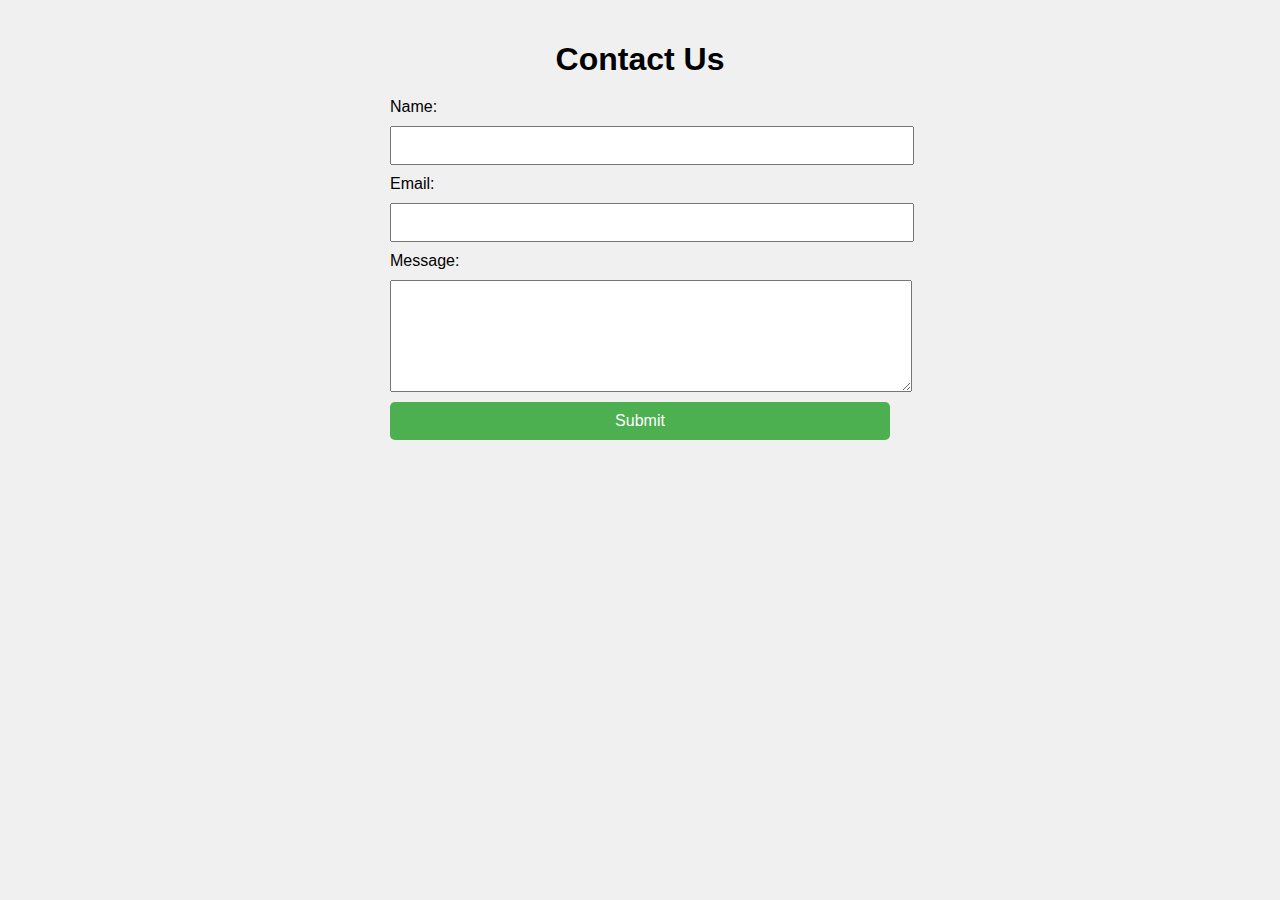
<file: contact.html>
<!DOCTYPE html>
<html lang="en">
<head>
  <meta charset="UTF-8">
  <meta name="viewport" content="width=device-width, initial-scale=1.0">
  <title>Contact Us</title>
  <style>
    body {
      font-family: Arial, sans-serif;
      background-color: #f0f0f0;
      margin: 0;
      padding: 0;
    }

    .container {
      max-width: 800px;
      margin: 0 auto;
      padding: 20px;
    }

    h1 {
      text-align: center;
      margin-bottom: 20px;
    }

    form {
      max-width: 500px;
      margin: 0 auto;
    }

    label,
    input,
    textarea,
    button {
      display: block;
      width: 100%;
      margin-bottom: 10px;
    }

    input[type="text"],
    textarea {
      padding: 10px;
    }

    button {
      background-color: #4CAF50;
      color: #fff;
      border: none;
      cursor: pointer;
      font-size: 16px;
      padding: 10px;
      border-radius: 5px;
    }

    button:hover {
      background-color: #45a049;
    }

    .success-message {
      color: green;
      font-weight: bold;
    }

    .error-message {
      color: red;
      font-weight: bold;
    }
  </style>
</head>
<body>
  <div class="container">
    <h1>Contact Us</h1>
    <form id="contactForm">
      <label for="name">Name:</label>
      <input type="text" id="name" required>

      <label for="email">Email:</label>
      <input type="text" id="email" required>

      <label for="message">Message:</label>
      <textarea id="message" rows="6" required></textarea>

      <button type="submit">Submit</button>
    </form>
    <div id="responseMessage"></div>
  </div>

  <script>
    const contactForm = document.getElementById("contactForm");
    const responseMessage = document.getElementById("responseMessage");

    contactForm.addEventListener("submit", (event) => {
      event.preventDefault();

      const name = document.getElementById("name").value;
      const email = document.getElementById("email").value;
      const message = document.getElementById("message").value;

      // Here, you can implement your logic to send the form data to a server or email address.
      // For demonstration purposes, let's just display a success message.

      const successMessage = `Thank you, ${name}! Your message has been sent successfully.`;
      responseMessage.textContent = successMessage;
      responseMessage.classList.remove("error-message");
      responseMessage.classList.add("success-message");

      // Clear the form fields after submission
      contactForm.reset();
    });
  </script>
</body>
</html>
</file>
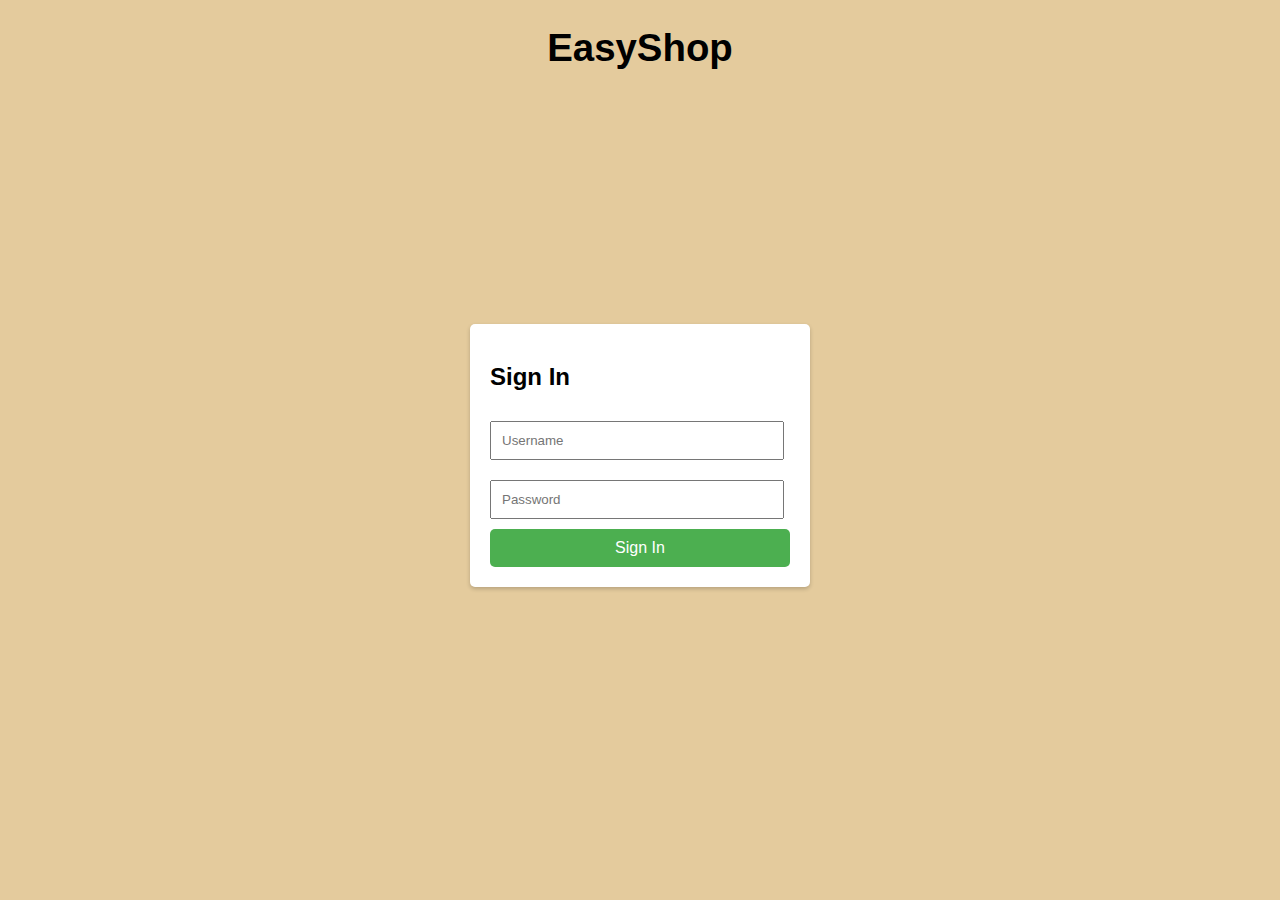
<file: sign.html>
<!DOCTYPE html>
<html lang="en">
<head>
  <meta charset="UTF-8">
  <meta name="viewport" content="width=device-width, initial-scale=1.0">
  <title>Sign In Page</title>
  <style>
    body{
        font-family: Arial, sans-serif;
        background-color: rgba(187, 125, 11, 0.4);
    }
    .con{
      margin: 0;
      padding: 0;
      display: flex;
      justify-content: center;
      align-items: center;
      height: 80vh;
    }
    .heading{
        text-align: center;
        font-size: larger;
        font-weight: 900;
    }
    .container {
      background-color: #fff;
      border-radius: 5px;
      box-shadow: 0 2px 4px rgba(0, 0, 0, 0.2);
      padding: 20px;
      width: 300px;
    }

    input {
      width: 90%;
      padding: 10px;
      margin: 10px 0;
    }

    button {
      width: 100%;
      padding: 10px;
      background-color: #4CAF50;
      color: #fff;
      border: none;
      cursor: pointer;
      font-size: 16px;
      border-radius: 5px;
    }

    button:hover {
      background-color: #45a049;
    }
  </style>
</head>
<body>
    <div class="heading"><h1>EasyShop</h1></div>
  <div class="con"> 
  <div class="container">
    <h2>Sign In</h2>
    <form id="signInForm">
      <input type="text" id="username" placeholder="Username" required>
      <input type="password" id="password" placeholder="Password" required>
      <button type="submit">Sign In</button>
    </form>
  </div>
</div> 
  <script>
    const signInForm = document.getElementById("signInForm");

    signInForm.addEventListener("submit", (event) => {
      event.preventDefault();
      const username = document.getElementById("username").value;
      const password = document.getElementById("password").value;

      // Here, you can add your sign-in logic.
      // For demonstration purposes, let's just display the username and password:
      alert(`Username: ${username}\nPassword: ${password}`);
    });
  </script>
</body>
</html>
</file>
